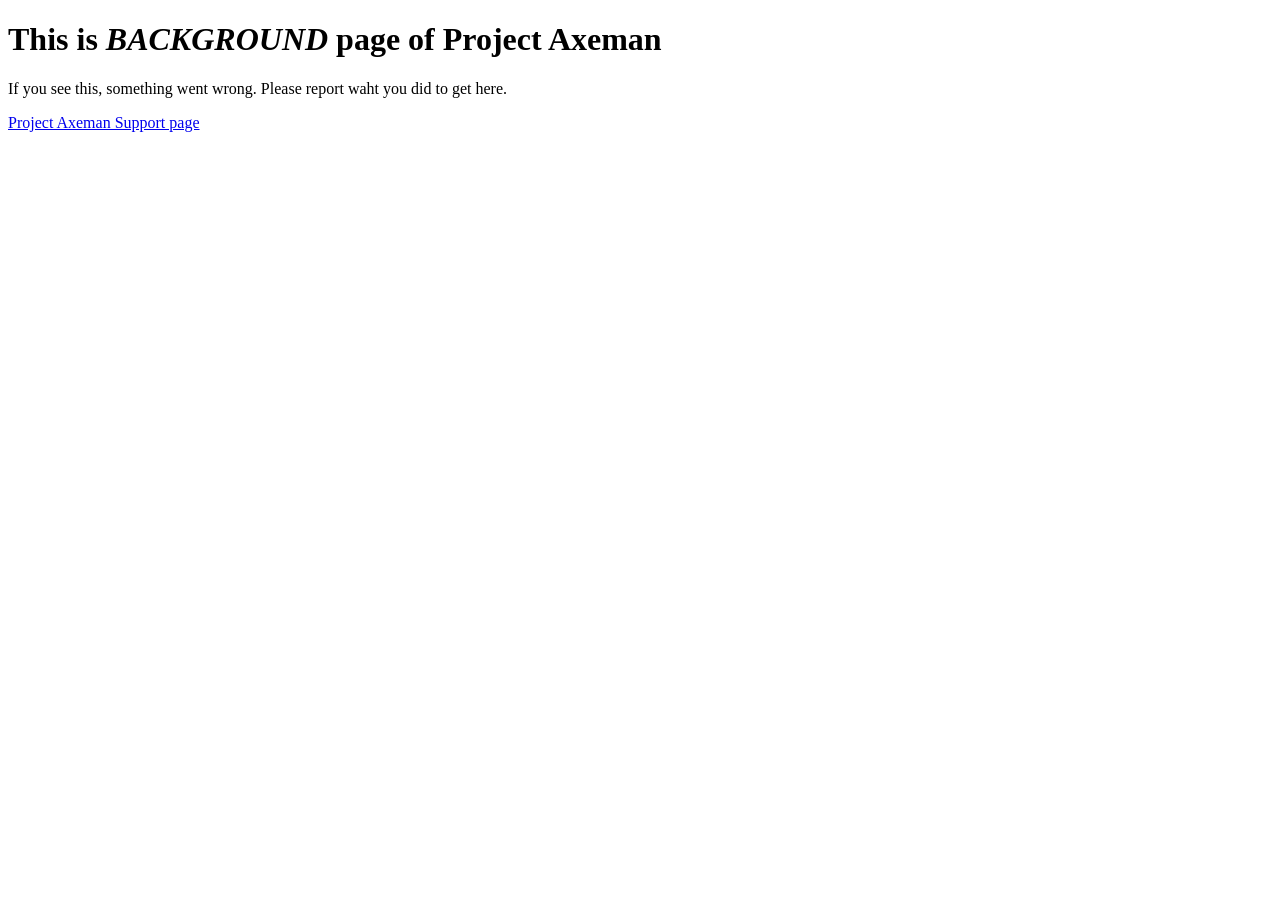
<file: Pages/Background.html>
<!--
    Background.html

    Author:
            Aleksandar Toplek,

    Created on:
            27.02.2012.
-->

<!DOCTYPE html>
<html>
    <head>
    	<meta charset="UTF-8">
        <title>Project Axeman - Background worker page</title>
        
        <!-- jQuery script -->
		<script type="text/javascript" src="../Scripts/jQuery.js"></script>

        <!-- App scripts -->
        <script type="text/javascript" src="../Scripts/App/Enums.js"></script>
        <script type="text/javascript" src="../Scripts/App/Variables.js"></script>
        <script type="text/javascript" src="../Scripts/App/Helpers.js"></script>
        <script type="text/javascript" src="../Scripts/App/Models.js"></script>
        
        <script type="text/javascript" src="../Scripts/App/RequestManager.js"></script>
        <script type="text/javascript" src="../Scripts/App/NotificationManager.js"></script>
		<script type="text/javascript" src="../../Scripts/App/NavigationManager.js"></script>
		<script type="text/ecmascript" src="../Scripts/App/PluginsManager.js"></script>

        <!-- Background script -->
        <script type="text/javascript" src="../Scripts/BackgroundScript.js"></script>
		
	</head>
    <body>
        <h1>This is <i>BACKGROUND</i> page of Project Axeman</h1>
        <p>If you see this, something went wrong. Please report waht you did to get here.</p>
        <p>
            <a href="http://github.com/JustBuild/Project-Axeman/wiki">
                Project Axeman Support page
            </a>
        </p>
    </body>
</html>
</file>
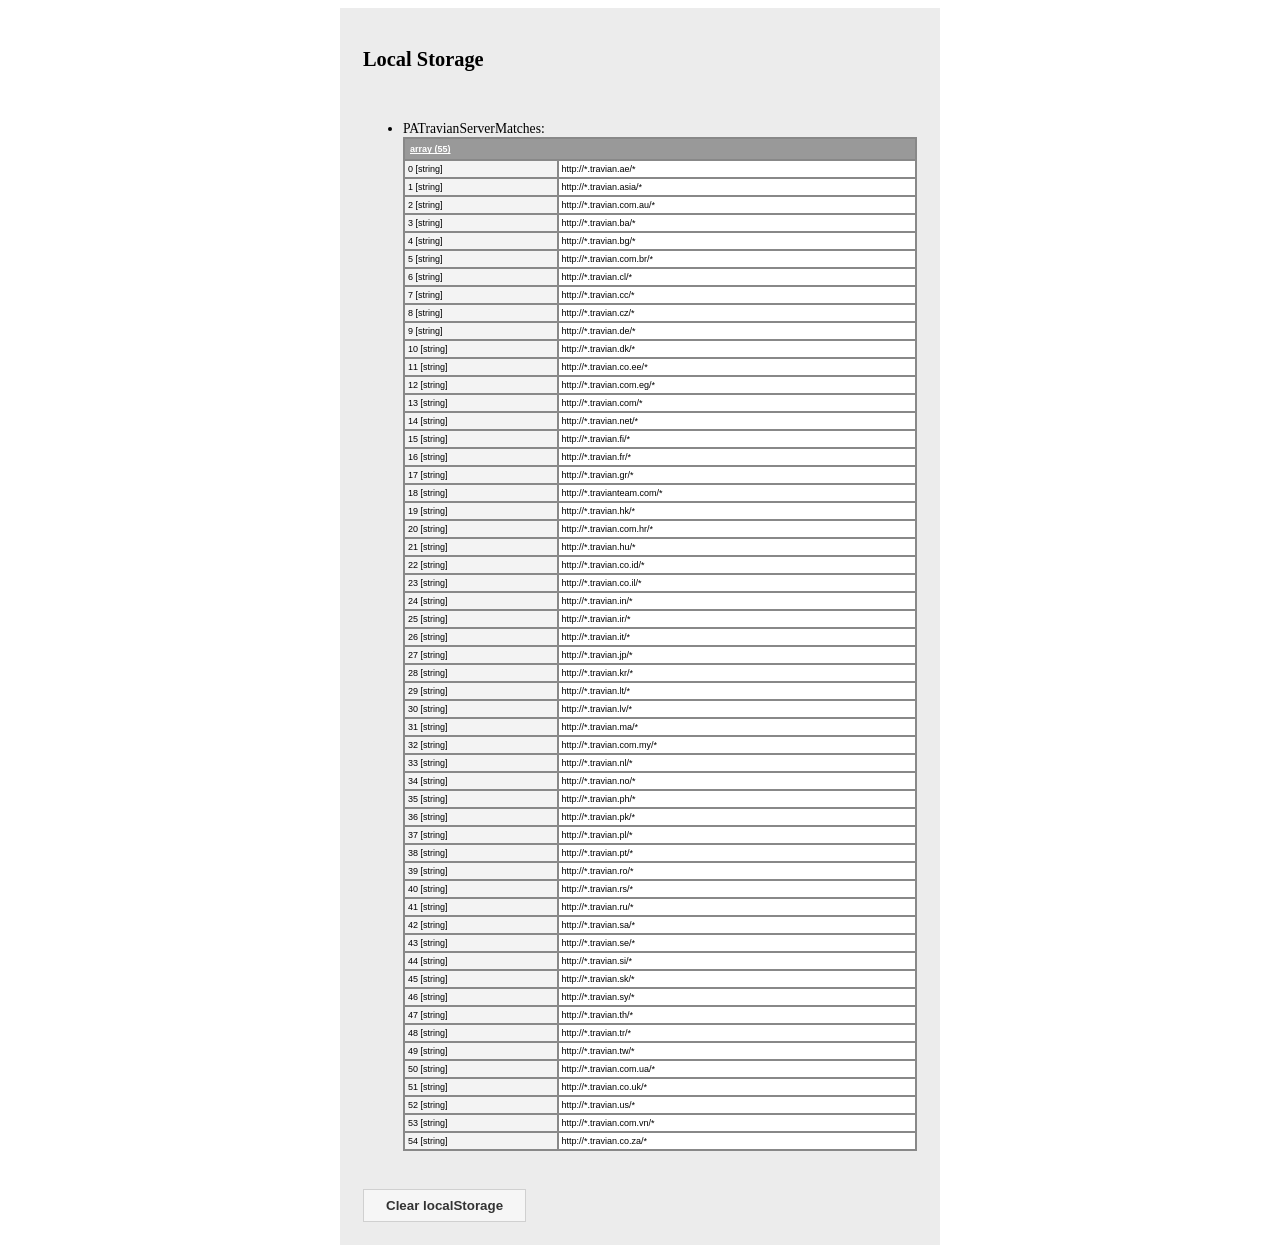
<file: Pages/StorageDetails.html>
﻿<!DOCTYPE html>
<html xmlns="http://www.w3.org/1999/xhtml">
	<head>
		<title>Project Axeman - Storage Details</title>

		<!-- jQuery scripts -->
		<link type="text/css" href="jQueryUIStyle.css" rel="stylesheet" />
		<script type="text/javascript" src="../Scripts/jQuery.js"></script>
		<script type="text/javascript" src="../Scripts/jQueryUI.js"></script>

		<!-- StorageDetails script -->
		<script type="text/javascript" src="../Scripts/StorageDetailsScript.js"></script>

		<!-- Extension styles -->
		<link type="text/css" href="PAStyle.css" rel="stylesheet" />

		<style type="text/css">
			body {
				font-family: 'Segoe UI';
				font-size: 85%;
			}
		</style>

	</head>
	<body>
		<table class="PASection" style="padding:20px; margin-left:auto; margin-right:auto; min-width: 600px;">
			<tr>
				<td>
					<h2>Local Storage</h2>
				</td>
			</tr>

			<tr>
				<td>
					<ul id="LocalStorageTree" class="treeview">
						<li id="NoDataSign"><b>No Data</b></li>
					</ul>
				</td>
			</tr>

			<tr>
				<td>
					<button id="ClearLocalStorage" class="PAButtonLight" style="margin-top:20px">Clear localStorage</button>
				</td>
			</tr>
		</table>
	</body>
</html>
</file>
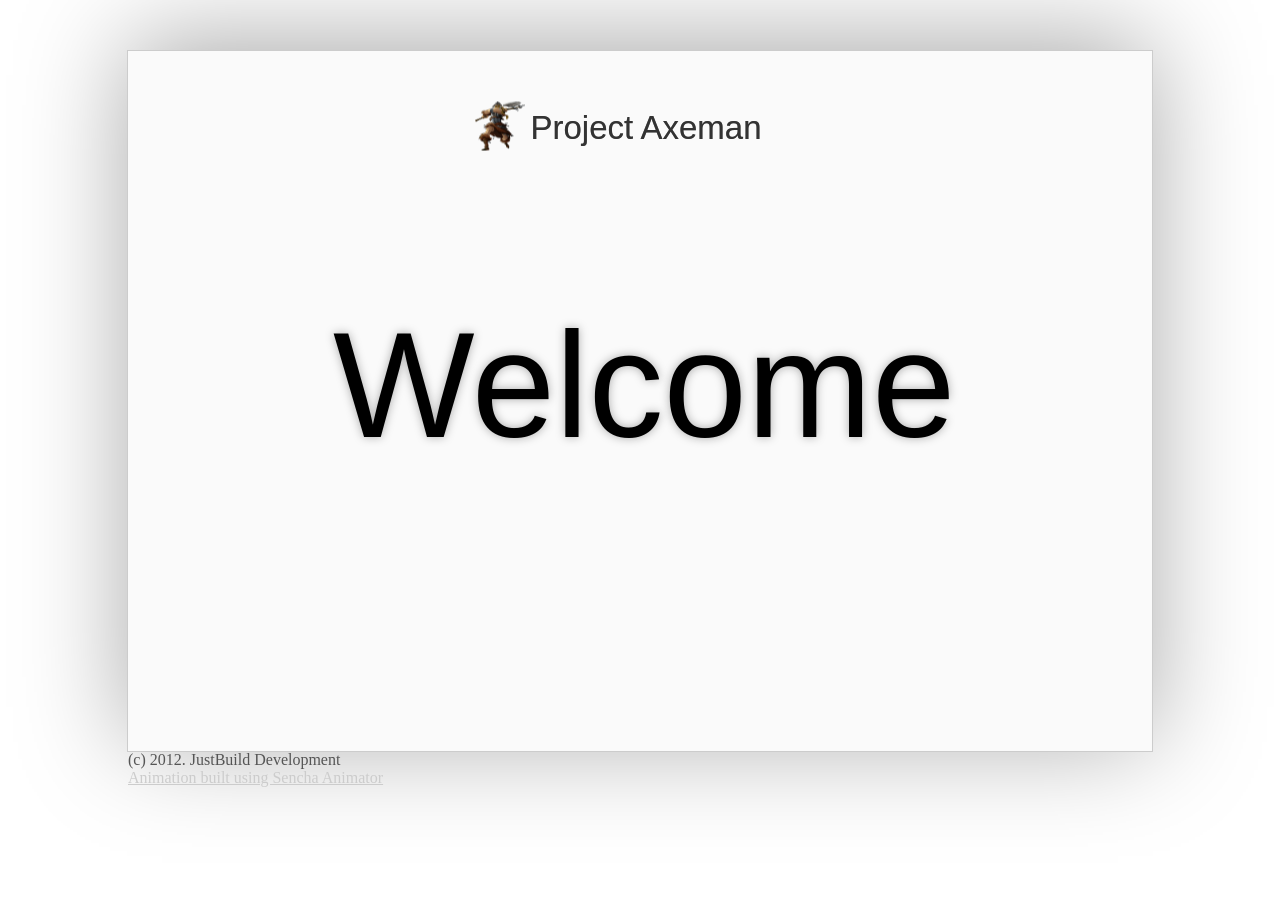
<file: Pages/Welcome.html>
<html>
<!-- Sencha Animator Version: 1.2 Build: 136 -->
<head>
	<meta charset="UTF-8">
	<title>Welcome - Project Axeman</title>


	<script type="text/javascript">


		if (typeof (AN) === 'undefined') {
			AN = {};
		}
		AN.Controller = {

			scenes: {},
			scenesArray: [],
			currentSceneID: -1,
			olElement: null,
			events: {},
			useOrmma: false,

			setConfig: function (configData) {

				this.events = configData.events;

				this.olElement = document.getElementById(configData.parentId);
				var liElements = this.olElement.children;

				if (configData.ormma) {
					this.useOrmma = true;
				}

				var scene;
				for (var i = 0; i < configData.scenes.length; i++) {
					scene = configData.scenes[i];
					scene.element = liElements[i];
					this.scenes[scene.id] = scene;
					this.scenesArray.push(scene);
				}

				this.setupListeners();

				this.startSceneByID(this.scenesArray[0].id);

			},

			runningAnimationCount: 0,
			browser: 'webkit',

			setupListeners: function () {
				var me = this;

				var eventName = "webkitAnimationEnd";

				if (document.body.style.MozAnimationName !== undefined) {
					eventName = "animationend";
					this.browser = "moz";
				}

				this.olElement.addEventListener(eventName, function () {
					me.onAnimationEnd();
				}, false);

				function addMousemoveListenerTo(scene) {
					scene.element.addEventListener('mousemove', function (event) {
						scene.mousemoveAction(me, event);
					}, false);
				}

				var scene;
				for (var i = 0; i < this.scenesArray.length; i++) {
					scene = this.scenesArray[i];
					if (scene.mousemoveAction) {

						addMousemoveListenerTo(scene);
					}
				}

				function addListenerTo(element, eventType, aFunction) {
					element.addEventListener(eventType, function (event) {
						aFunction(me, event);
					}, false);
				}

				var element, event;
				for (var i = 0; i < this.events.length; i++) {
					event = this.events[i];
					element = document.getElementById(event.id);
					addListenerTo(element, event.type, event.handler);
				}

			},

			onAnimationEnd: function () {

				this.runningAnimationCount--;

				if (this.runningAnimationCount === 0) {
					this.onSceneFinish();
				}

			},

			startSceneByID: function (sceneID) {

				var me = this;

				//restart current scene without flicker
				if (sceneID === this.currentSceneID) {
					this.scenes[sceneID].element.setAttribute('class', 'run restart');

					setTimeout(function () {

						me.runningAnimationCount = me.scenes[sceneID].animationCount;
						me.scenes[sceneID].element.setAttribute('class', 'run');

						if (me.scenes[sceneID].startAction) {
							me.scenes[sceneID].startAction(me);
						}
						if (me.scenes[sceneID].animationCount === 0) {
							me.onSceneFinish();
						}

					}, 0);
					return;
				} else if (this.currentSceneID !== -1) {
					this.scenes[this.currentSceneID].element.setAttribute('class', '');
				}

				this.runningAnimationCount = this.scenes[sceneID].animationCount;

				this.currentSceneID = sceneID;
				var nextScene = this.scenes[sceneID];

				if (this.browser === 'moz') {
					nextScene.element.setAttribute('class', 'run restart');
					var unused = nextScene.element.offsetHeight;
					nextScene.element.setAttribute('class', 'run');
				} else {
					nextScene.element.setAttribute('class', 'run');
				}

				if (this.useOrmma) {
					this.ormmaNextScene(nextScene);
				}

				if (nextScene.startAction) {
					nextScene.startAction(this);
				}

				if (nextScene.animationCount === 0) {
					this.onSceneFinish();
				}

			},

			replayScene: function () {
				this.startSceneByID(this.currentSceneID);
			},

			onSceneFinish: function () {
				if (this.scenes[this.currentSceneID].endAction) {
					this.scenes[this.currentSceneID].endAction(this);
				}
			},

			goToNextScene: function () {
				var nextIndex = this.scenesArray.indexOf(this.scenes[this.currentSceneID]) + 1;
				var nextScene;
				if (nextScene = this.scenesArray[nextIndex]) {
					this.startSceneByID(nextScene.id);
				}
			},

			goToURL: function (aURL) {
				document.location.href = aURL;
			},

			ormmaNextScene: function (nextScene) {
				var currentState = ormma.getState();

				if (nextScene.dimensions.expanded) {
					//expanded state
					//check if we're expanded
					var maxSize = ormma.getMaxSize();
					if (currentState !== 'expanded') {
						ormma.expand({
							x: 0,
							y: 0,
							width: maxSize.width,
							height: maxSize.height
						});
					}

					var transform = "";
					var elementHeight = nextScene.element.offsetHeight;
					var elementWidth = nextScene.element.offsetWidth;
					var y = (maxSize.height - elementHeight) / 2;
					var x = (maxSize.width - elementWidth) / 2;
					transform += " translate3d(" + Math.round(x) + "px," + Math.round(y) + "px,0)";

					if (nextScene.dimensions.fit) {
						var scaleFactor = Math.min(maxSize.width / elementWidth, maxSize.height / elementHeight);
						transform += " scale3d(" + scaleFactor + "," + scaleFactor + ",1)";
					}
					nextScene.element.style.webkitTransform = transform;

				} else {

					if (currentState === 'expanded') {
						ormma.close();
					}
					ormma.resize(nextScene.dimensions.width, nextScene.dimensions.height);
				}
			}
		};

		window.addEventListener('load', function () {
			var configData = {
				parentId: 'AN-sObj-parentOl',
				ormma: false,
				scenes: [{ id: 0, animationCount: 4, duration: 5.457, dimensions: { height: 700, width: 1024, expanded: false, fit: false } }],
				events: []
			};
			AN.Controller.setConfig(configData);
		}, false);
	</script>


	<style type="text/css">
		.AN-sObj-stage {
			position: relative;
			overflow: hidden;
		}

			.AN-sObj-stage div {
				position: absolute;
			}

			.AN-sObj-stage a {
				color: inherit;
				text-decoration: none;
			}

			.AN-sObj-stage * {
				margin: 0;
				padding: 0;
				-webkit-font-smoothing: antialiased;
			}

			.AN-sObj-stage img {
				position: absolute;
				top: 0;
				left: 0;
			}

		body, .AN-sObj-stage, ol, li {
			margin: 0;
			padding: 0;
		}

		ol {
			list-style: none;
			position: relative;
		}

		li {
			position: absolute;
			top: 0;
			left: 0;
		}

		.AN-Scene-Description {
			display: none;
		}

		@-webkit-keyframes AN-ani-delay {
			0% {
			}

			100% {
			}
		}

		li {
			display: none;
		}

			li.run {
				display: block;
			}

		.restart * {
			-webkit-animation-name: none !important;
		}

		#AN-sObj-17 {
			-webkit-transform: translate3d(0px, 0px, 0px);
			width: 1024px;
			height: 700px;
			background-color: rgba(194,194,194,1);
			top: 0;
			left: 0;
		}

		#AN-sObj-18 {
			-webkit-transform: translate3d(862px, 336px, 0px) rotateX(0deg) rotateY(0deg) rotateZ(0deg) scale3d(0.5, 0.5, 1);
			width: 500px;
			height: 492px;
			top: 0;
			left: 0;
			overflow: visible;
			opacity: 0;
		}

		#AN-sObj-19 {
			-webkit-transform: translate3d(232px, 275px, 0px);
			width: 967px;
			height: 20px;
			top: 0;
			left: 0;
			font-family: "Helvetica Neue", Arial, Helvetica, Geneva, sans-serif;
			font-size: 110px;
			color: rgba(51,51,51,1);
			text-shadow: rgba(0,0,0,1) 0px 0px 30px;
		}

		#AN-sObj-20 {
			-webkit-transform: translate3d(205px, 248px, 0px);
			width: 120px;
			height: 20px;
			top: 0;
			left: 0;
			text-shadow: 0 0 10px #AAA;
			;
			font-size: 150px;
			font-family: "Lucida Grande", Lucida, Verdana, sans-serif;
		}

		@-webkit-keyframes ani-AN-sObj-17 {
			0% {
				-webkit-transform: translate3d(0px, 0px, 0px);
				opacity: 0;
				background-color: rgba(255,255,255,1);
			}

			11.61% {
				-webkit-transform: translate3d(0px, 0px, 0px);
				opacity: 0;
				background-color: rgba(255,255,255,1);
			}

			11.97% {
				-webkit-transform: translate3d(0px, 0px, 0px);
				opacity: 1;
				background-color: rgba(0,0,0,1);
			}

			51.75% {
				-webkit-transform: translate3d(0px, 0px, 0px);
				opacity: 1;
				background-color: rgba(0,0,0,1);
			}

			73.93% {
				-webkit-transform: translate3d(0px, 0px, 0px);
				opacity: 0;
				background-color: rgba(0,0,0,1);
			}

			90.25% {
				-webkit-transform: translate3d(0px, 0px, 0px);
				opacity: 0;
				background-color: rgba(255,255,255,1);
			}

			100% {
				-webkit-transform: translate3d(0px, 0px, 0px);
				opacity: 1;
				background-color: rgba(250,250,250,1);
			}
		}

		.run #AN-sObj-17 {
			-webkit-animation-name: ani-AN-sObj-17;
			-webkit-animation-duration: 5.453s;
			-webkit-animation-delay: 0s;
			-webkit-animation-fill-mode: both;
		}

		#AN-sObj-17 {
			-webkit-transform: translate3d(0px, 0px, 0px);
			opacity: 1;
			background-color: rgba(250,250,250,1);
		}

		.restart #AN-sObj-17 {
			-webkit-transform: translate3d(0px, 0px, 0px);
			opacity: 0;
			background-color: rgba(255,255,255,1);
		}

		@-webkit-keyframes ani-AN-sObj-18 {
			0% {
				-webkit-transform: translate3d(862px, 336px, 0px) rotateX(0deg) rotateY(0deg) rotateZ(0deg) scale3d(0.5, 0.5, 1);
				opacity: 1;
			}

			2.07% {
				-webkit-transform: translate3d(862px, 336px, 0px) rotateX(0deg) rotateY(0deg) rotateZ(0deg) scale3d(0.5, 0.5, 1);
				opacity: 1;
			}

			4.6% {
				-webkit-transform: translate3d(543.5px, 207px, 0px) rotateX(0deg) rotateY(0deg) rotateZ(0deg) scale3d(0.6, 0.6, 1);
				opacity: 1;
			}

			6.48% {
				-webkit-transform: translate3d(225px, 132px, 0px) rotateX(0deg) rotateY(0deg) rotateZ(0deg) scale3d(0.9, 0.9, 1);
				opacity: 1;
			}

			8.74% {
				-webkit-transform: translate3d(222px, 287px, 0px) rotateX(0deg) rotateY(0deg) rotateZ(-13.4deg) scale3d(1.5, 1.5, 1);
				opacity: 1;
			}

			11.54% {
				-webkit-transform: translate3d(187px, 993px, 0px) rotateX(0deg) rotateY(0deg) rotateZ(-13.4deg) scale3d(4, 4, 1);
				opacity: 0;
			}

			16.71% {
				-webkit-transform: translate3d(-118px, 82px, 0px) rotateX(0deg) rotateY(0deg) rotateZ(0deg) scale3d(0.4, 0.4, 1);
				opacity: 0;
			}

			51.72% {
				-webkit-transform: translate3d(-118px, 82px, 0px) rotateX(0deg) rotateY(0deg) rotateZ(0deg) scale3d(0.4, 0.4, 1);
				opacity: 0;
			}

			84.72% {
				-webkit-transform: translate3d(-118px, 82px, 0px) rotateX(0deg) rotateY(0deg) rotateZ(0deg) scale3d(0.4, 0.4, 1);
				opacity: 1;
			}

			100% {
				-webkit-transform: translate3d(122px, -171px, 0px) rotateX(0deg) rotateY(0deg) rotateZ(0deg) scale3d(0.1, 0.1, 1);
				opacity: 1;
			}
		}

		.run #AN-sObj-18 {
			-webkit-animation-name: ani-AN-sObj-18;
			-webkit-animation-duration: 5.457s;
			-webkit-animation-delay: 0s;
			-webkit-animation-fill-mode: both;
		}

		#AN-sObj-18 {
			-webkit-transform: translate3d(122px, -171px, 0px) rotateX(0deg) rotateY(0deg) rotateZ(0deg) scale3d(0.1, 0.1, 1);
			opacity: 1;
		}

		.restart #AN-sObj-18 {
			-webkit-transform: translate3d(862px, 336px, 0px) rotateX(0deg) rotateY(0deg) rotateZ(0deg) scale3d(0.5, 0.5, 1);
			opacity: 1;
		}

		@-webkit-keyframes ani-AN-sObj-19 {
			0% {
				-webkit-transform: translate3d(232px, 275px, 0px) scale3d(1, 1, 1);
				opacity: 0;
				text-shadow: rgba(0,0,0,0.5) 0px 0px 3px;
			}

			16.65% {
				-webkit-transform: translate3d(232px, 275px, 0px) scale3d(1, 1, 1);
				opacity: 0;
				text-shadow: rgba(0,0,0,0.5) 0px 0px 3px;
			}

			51.9% {
				-webkit-transform: translate3d(232px, 275px, 0px) scale3d(1, 1, 1);
				opacity: 0;
				text-shadow: rgba(170,170,170,0.5) 0px 0px 10px;
			}

			84.72% {
				-webkit-transform: translate3d(232px, 275px, 0px) scale3d(1, 1, 1);
				opacity: 1;
				text-shadow: rgba(0,0,0,0.5) 0px 0px 3px;
			}

			100% {
				-webkit-transform: translate3d(64px, 50px, 0px) scale3d(0.3, 0.3, 1);
				opacity: 1;
				text-shadow: rgba(0,0,0,0.5) 0px 0px 0px;
			}
		}

		.run #AN-sObj-19 {
			-webkit-animation-name: ani-AN-sObj-19;
			-webkit-animation-duration: 5.457s;
			-webkit-animation-delay: 0s;
			-webkit-animation-fill-mode: both;
		}

		#AN-sObj-19 {
			-webkit-transform: translate3d(64px, 50px, 0px) scale3d(0.3, 0.3, 1);
			opacity: 1;
			text-shadow: rgba(0,0,0,0.5) 0px 0px 0px;
		}

		.restart #AN-sObj-19 {
			-webkit-transform: translate3d(232px, 275px, 0px) scale3d(1, 1, 1);
			opacity: 0;
			text-shadow: rgba(0,0,0,0.5) 0px 0px 3px;
		}

		@-webkit-keyframes ani-AN-sObj-20 {
			0% {
				-webkit-transform: translate3d(205px, 248px, 0px);
				opacity: 0;
			}

			88.97% {
				-webkit-transform: translate3d(205px, 248px, 0px);
				opacity: 0;
			}

			100% {
				-webkit-transform: translate3d(205px, 248px, 0px);
				opacity: 1;
			}
		}

		.run #AN-sObj-20 {
			-webkit-animation-name: ani-AN-sObj-20;
			-webkit-animation-duration: 5.45s;
			-webkit-animation-delay: 0s;
			-webkit-animation-fill-mode: both;
		}

		#AN-sObj-20 {
			-webkit-transform: translate3d(205px, 248px, 0px);
			opacity: 1;
		}

		.restart #AN-sObj-20 {
			-webkit-transform: translate3d(205px, 248px, 0px);
			opacity: 0;
		}

		#AN-sObj-scene-id-0 .AN-sObj-stage {
			height: 700px;
			width: 1024px;
			background-color: rgba(255,255,255,1);
		}
	</style>

</head>
<body>

	<div style="border: 1px solid #CCC; -webkit-box-shadow: 0 -10px 100px #AAA; width: 1024px; height: 700px; margin: 50px auto auto auto;">

		<div id="AN-sObj-parentOl">

			<div id="AN-sObj-scene-id-0" class="run">
				<div class="AN-sObj-stage">
					<div id="AN-sObj-17"></div>
					<div id="AN-sObj-18">
						<div id="AN-sObj-val-18">
							<img height="492" width="500" src="../Images/pa.png"></div>
					</div>
					<div id="AN-sObj-19"><span>Project Axeman</span></div>
					<div id="AN-sObj-20">
						<span>Welcome
						</span>
					</div>
				</div>
			</div>

		</div>

		<div style="color: #555;" >
			(c) 2012. JustBuild Development<br />
			<a target="_blank" style="color: #CCC;" href="http://www.sencha.com/" alt="Sencha Website">Animation built using Sencha Animator</a>
		</div>
	</div>

</body>
</html>
</file>
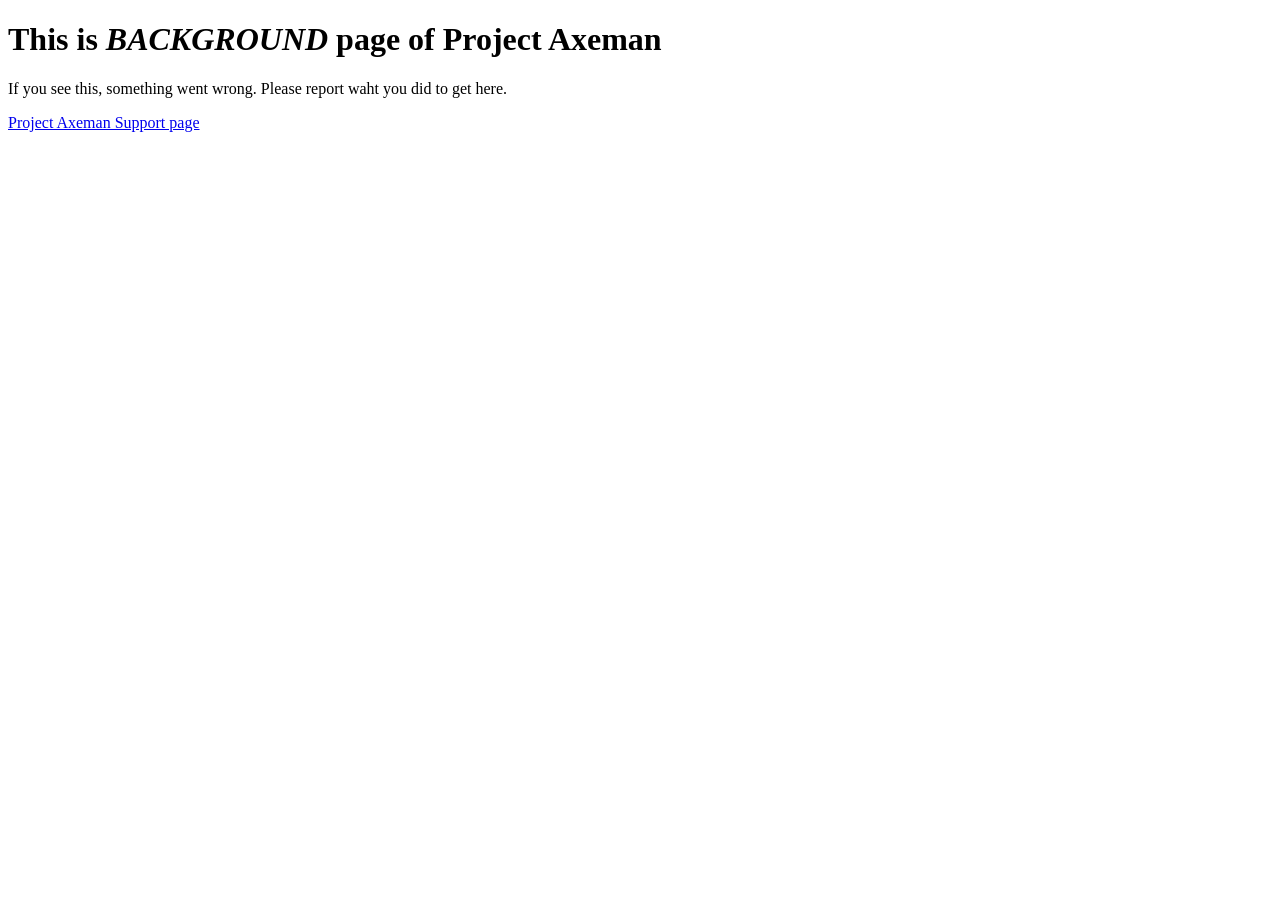
<file: Pages/Background/Background.html>
﻿<!--
    Background.html

    Author:
            Aleksandar Toplek,

    Created on:
            27.02.2012.
-->

<!DOCTYPE html>
<html>
    <head>
    	<meta charset="UTF-8">
        <title>Project Axeman - Background worker page</title>
        
        <!-- jQuery script -->
		<script type="text/javascript" src="../../Scripts/jQuery.js"></script>

        <!-- App scripts -->
	    <script type="text/javascript" src="../../Scripts/App/Enums.js"></script>
		<script type="text/javascript" src="../../Scripts/App/Models.js"></script>
        <script type="text/javascript" src="../../Scripts/App/Variables.js"></script>
        <script type="text/javascript" src="../../Scripts/App/Helpers.js"></script>
        
        <script type="text/javascript" src="../../Scripts/App/RequestManager.js"></script>
        <script type="text/javascript" src="../../Scripts/App/NotificationManager.js"></script>
		<script type="text/javascript" src="../../Scripts/App/NavigationManager.js"></script>
		<script type="text/ecmascript" src="../../Scripts/App/PluginsManager.js"></script>

        <!-- Background script -->
        <script type="text/javascript" src="BackgroundScript.js"></script>
		
	</head>
    <body>
        <h1>This is <i>BACKGROUND</i> page of Project Axeman</h1>
        <p>If you see this, something went wrong. Please report waht you did to get here.</p>
        <p>
            <a href="http://github.com/JustBuild/Project-Axeman/wiki">
                Project Axeman Support page
            </a>
        </p>
    </body>
</html>
</file>
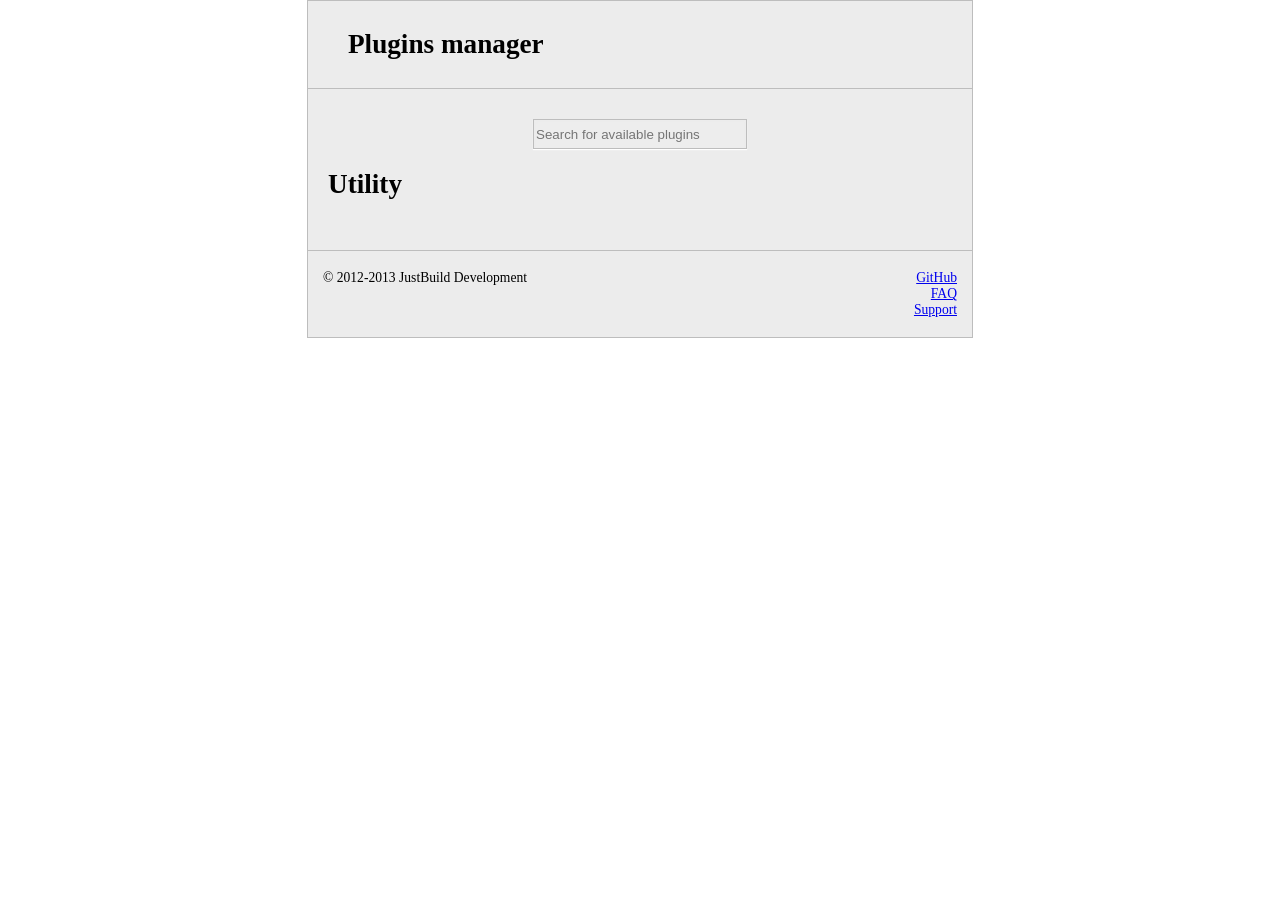
<file: Pages/PluginsManager/PluginsManager.html>
﻿<!DOCTYPE html>
<html xmlns="http://www.w3.org/1999/xhtml">
	<head>
		<title>Plugins manager</title>

		<!-- jQuery scripts -->
		<link type="text/css" href="../jQueryUIStyle.css" rel="stylesheet" />
		<script type="text/javascript" src="../../Scripts/jQuery.js"></script>
		<script type="text/javascript" src="../../Scripts/jQueryUI.js"></script>

		<!-- Extension scripts -->
		<script type="text/javascript" src="../../Scripts/App/Enums.js"></script>
		<script type="text/javascript" src="../../Scripts/App/Models.js"></script>
		<script type="text/javascript" src="../../Scripts/App/Variables.js"></script>
		<script type="text/javascript" src="../../Scripts/App/Helpers.js"></script>

		<script type="text/javascript" src="../../Scripts/App/RequestManager.js"></script>
		<script type="text/javascript" src="../../Scripts/App/NotificationManager.js"></script>
		<script type="text/javascript" src="../../Scripts/App/NavigationManager.js"></script>
		<script type="text/javascript" src="../../Scripts/App/PluginsManager.js"></script>

		<script type="text/javascript" src="../../Plugins/Utility/TravianPLUS/TravianPLUS.js"></script>
		<script type="text/javascript" src="../../Plugins/Utility/ReportEnhancement/ReportEnhancement.js"></script>
		<script type="text/javascript" src="../../Plugins/Utility/VillageListEnhancement/VillageListEnhancement.js"></script>
		<script type="text/javascript" src="../../Plugins/Utility/AutoAdventure/AutoAdventure.js"></script>
		<script type="text/javascript" src="../../Plugins/Utility/MarketplaceEnhancements/MarketplaceEnhancements.js"></script>
		<script type="text/javascript" src="../../Plugins/Economy/ResourceIndicator/ResourceIndicator.js"></script>
		<script type="text/javascript" src="../../Plugins/Economy/ResourceCalculator/ResourceCalculator.js"></script>
		<script type="text/javascript" src="../../Plugins/Economy/UpgradeIndicator/UpgradeIndicator.js"></script>
		<script type="text/javascript" src="../../Plugins/Economy/ResourceSender/ResourceSender.js"></script>
		<script type="text/javascript" src="../../Plugins/Core/Services/Services.js"></script>
		<script type="text/javascript" src="../../Plugins/Support/Feedback/Feedback.js"></script>
		<script type="text/javascript" src="../../Plugins/Fun/Decorations/Decorations.js"></script>
		<script type="text/javascript" src="../../Plugins/Development/_Development/_Development.js"></script>

		<!-- PluginsManager script -->
		<script type="text/javascript" src="PluginsManagerScript.js"></script>

		<!-- Styles -->
		<link type="text/css" href="../PAStyle.css" rel="stylesheet" />
		<link type="text/css" href="PluginsManagerStyle.css" rel="stylesheet" />

	</head>
<body>
	<div class="PARootSection" style="width:664px; margin-left:auto; margin-right:auto;">
		<!-- Page header -->
		<div class="PASection"><h1 style="padding:5px 5px 5px 25px">Plugins manager</h1></div>
		<div class="PASectionSeparator"></div>

		<!-- Page content -->
		<div class="PASection" style="padding: 30px 0">

			<!-- Filter bar -->
			<div style="text-align:center;">
				<input type="text" class="PATextBoxLight FilterBar" placeholder="Search for available plugins" disabled="disabled" />
			</div>

			<!-- Plugins container -->
			<div id="PluginsTable" class="PluginsTable"></div>

		</div>
		<div class="PASectionSeparator"></div>

		<!-- Page footer -->
		<div class="PASection">
			<div style="float:left;">
				<p style="width:100%;">
					&copy; 2012-2013 JustBuild Development
				</p>
			</div>
			<div style="float:right;">
				<p style="text-align:right;">
					<a href="https://github.com/JustBuild/Project-Axeman">GitHub</a><br>
					<a href="https://github.com/JustBuild/Project-Axeman/wiki/Support-%26-FAQ">FAQ</a><br>
					<a href="mailto:justbuilddev@gmail.com?subject=Project Axeman - Plugins manager">Support</a>
				</p>
			</div>
			<br style="clear:both;">
		</div>
	</div>
</body>
</html>
</file>
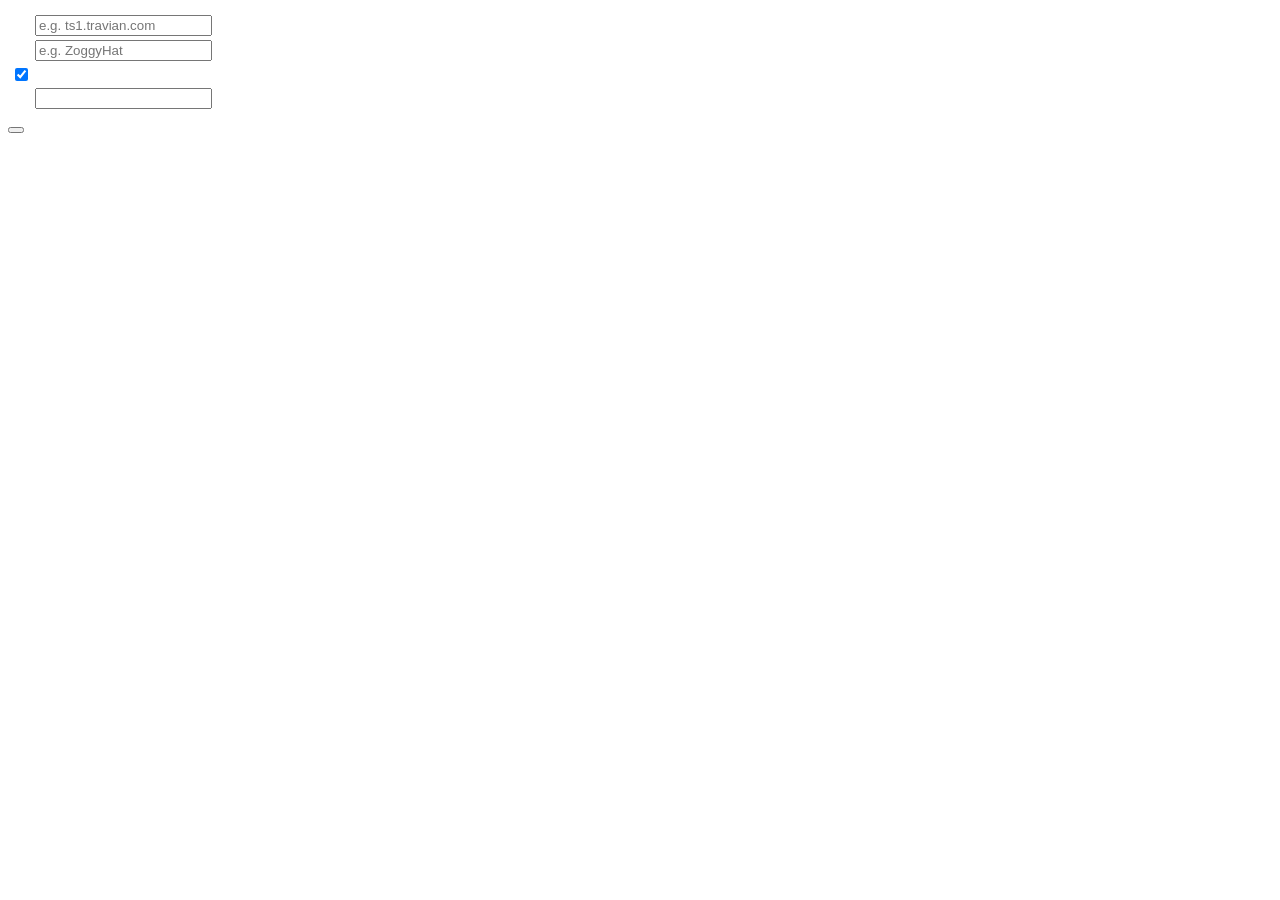
<file: Pages/Popup/PopupAddUser.html>
﻿<!DOCTYPE html>

<html xmlns="http://www.w3.org/1999/xhtml">
	<head>
		<title>Project Axeman - Popup - Add new user</title>
	</head>
	<body>
		<div class="AddNewProfileContainer">
			<form class="AddNewProfileForm">
				<table>
					<thead>
						<tr>
							<td colspan="2">
								<label data-locale="popup_AddProfile_AddNewProfile" style="font-size: 1.3em; margin-bottom: 10px;" />
							</td>
						</tr>
					</thead>
					<tbody>
						<tr>
							<td><label data-locale="popup_AddProfile_Server" /></td>
							<td><input id="AddUserServer" type="text" class="PATextBoxDark" placeholder="e.g. ts1.travian.com" /></td>
						</tr>
						<tr>
							<td><label data-locale="popup_AddProfile_Username" /></td>
							<td><input id="AddUserUserName" type="text" class="PATextBoxDark" placeholder="e.g. ZoggyHat" /></td>
						</tr>
						<tr>
							<td><input type="checkbox" checked="checked" style="float:right" /></td>
							<td data-locale="popup_AddProfile_AutoLogin" />
						</tr>
						<tr>
							<td><label data-locale="popup_AddProfile_Password" /></td>
							<td><input id="AddUserPassword" type="password" class="PATextBoxDark" /></td>
						</tr>
						<tr>
							<td></td>
							<td>
								<label data-locale="popup_AddProfile_PasswordDisclaimer" class="Info" />
							</td>
						</tr>
					</tbody>
				</table>
			</form>
			<button data-locale="popup_AddProfile_Create" class="PAButtonDark" />
		</div>
	</body>
</html>
</file>
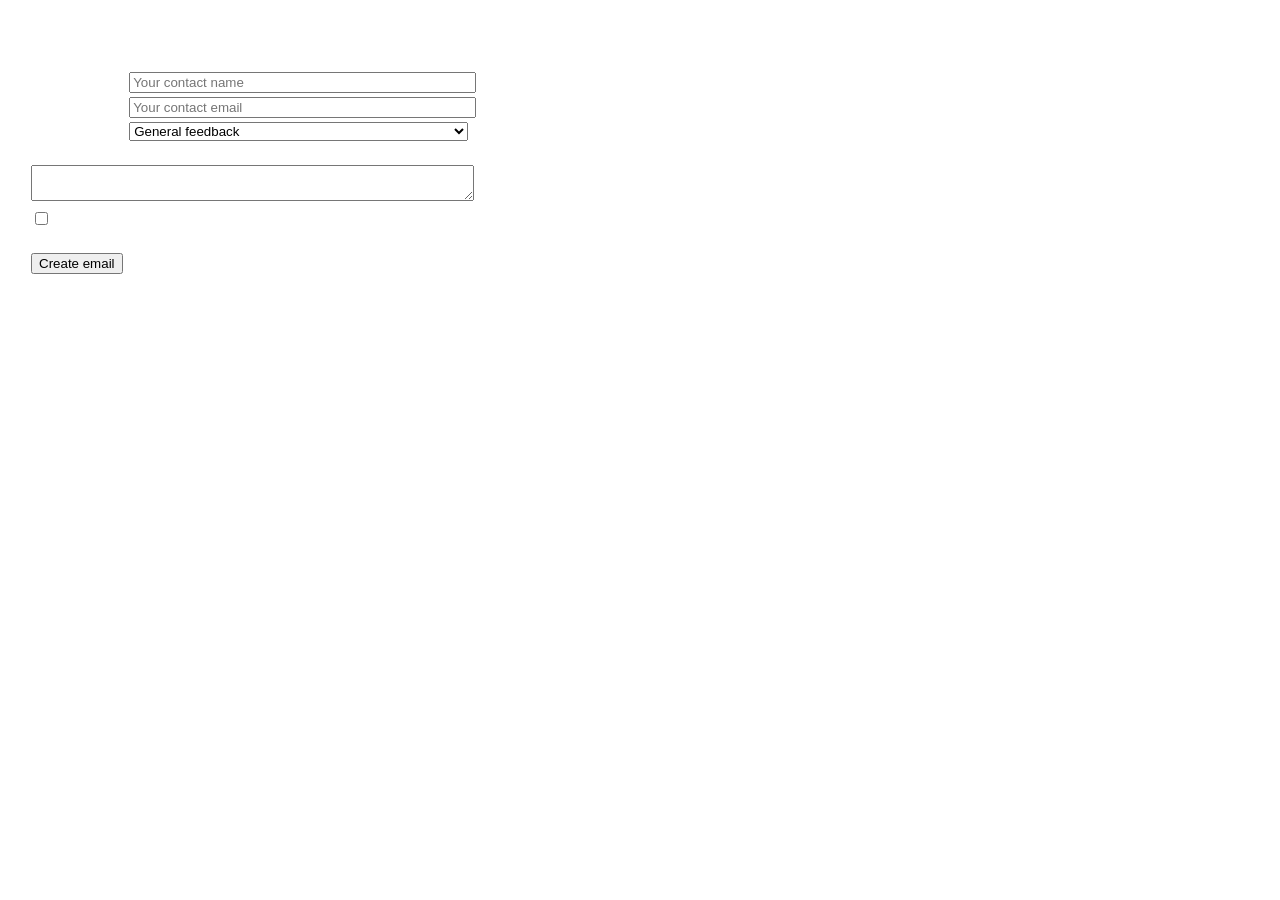
<file: Plugins/Support/Feedback/FeedbackForm.html>
﻿<!DOCTYPE html>
<html xmlns="http://www.w3.org/1999/xhtml">
	<head>
		<title>Project Axeman - Feedback</title>
		<style type="text/css">
			.FeedbackBody {
				margin: 20px;
				font-family:'Segoe UI';
				font-size: 0.85em;
				color:white;
			}
		</style>
	</head>
	<body>
		<div class="FeedbackBody">
			<h1 style="color:white;">Feedback</h1>

			<form method="post" action="mailto:justbuilddev@gmail.com?subject=Project Axeman Feedback" target="_blank" enctype="text/plain">
				<table class="PAtable">
					<tr><td class="PAtd">Name</td>
						<td class="PAtd"><input style="width:100%" class="PATextBoxDark" type="text" name="Name" placeholder="Your contact name" /></td>
					</tr>
					<tr><td class="PAtd">Email</td>
						<td class="PAtd"><input style="width:100%" class="PATextBoxDark" type="email" name="Email" placeholder="Your contact email" /></td>
					</tr>
					<tr>
						<td class="PAtd">Type of feedback</td>
						<td class="PAtd">
							<select name="FeedbackType" style="width:100%;">
								<option value="General">General feedback</option>
								<optgroup label="Questions">
									<option value="QHowToUse">How to use?</option>
									<option value="QAbout">General about this extension</option>
									<option value="QContribute">I am a programmer, can I contribute to this project?</option>
									<option value="QDonate">Can I donate for further development?</option>
									<option value="QOther">Other</option>
								</optgroup>			 
								<optgroup label="Ideas">
									<option value="INewFeature">Propose a new feature or plugin</option>
									<option value="IOther">Other</option>
								</optgroup>	
								<optgroup label="Feature/Plugin">
									<option value="FNotWorking">Not working properly</option>
									<option value="FNotActivating">Can not activate</option>
									<option value="FNotAvailable">Not available in plugins manager page</option>
									<option value="FUpdate">Needs update</option>
									<option value="FOld">Plugin needs new features (plugin is not useful)</option>
								</optgroup>	 
								<optgroup label="Help">
									<option value="HToWork">Getting this extension to work</option>
									<option value="HOther">Other</option>
								</optgroup>
							</select>
						</td>
					</tr>
					<tr><td class="PAtd" colspan="2">Feedback note</td></tr>
					<tr><td class="PAtd" colspan="2"><textarea class="PATextBoxDark" name="Note" wrap="soft" style="width:100%"></textarea></td></tr>
					<tr><td class="PAtd" colspan="2"><input type="checkbox" name="ContactUser" />Would you like to be contacted regarding your feedback?</td></tr>
					<tr>
						<td colspan="2" class="PAtd">
							<input type="submit" class="PAButtonLight" value="Create email" style="margin:20px auto auto auto" />
						</td>
					</tr>
				</table>
			</form>
		</div>
	</body>
</html>
</file>
<file: Pages/PAStyle.css>
﻿.ModalView {
	display: none;
	position: fixed;
	top: 0;
	right: 0;
	height: 100%;
	z-index: 999999;    
	padding:20px;
	width: 280px;
	background-color: #333;
	-webkit-box-shadow: inset 0 0 5px 5px #222;
}

.PARootSection {
	border: 1px solid #BDBDBD;
}
	.PARootSection > .PASection {
		padding: 5px 15px;
	}

.PASection {
	background-color:#ECECEC;
	cursor: default;
}

.PASectionSeparator {
	color: transparent;
	border-top: 1px solid #BDBDBD;
}

.PAtable {
	background-color: transparent;
}
.PAtd {
	background-color:transparent;
}

.PAButtonLight {
	color: #333;
	background: #f6f6f6;
	border: 1px solid #d0d0d0;
	display: inline-block;
	font-weight: bold;
	padding: 8px 22px;
	text-decoration: none;
}
	.PAButtonLight:hover {
		background: #efefef;
	}
	.PAButtonLight:active {
		position:relative;
		top:1px;
	}

.PAButtonDark {
	color: #EEE;
	background: #555;
	padding: 8px 22px;
	margin: 6px;
	border: #282828;
	border-width: 1px;
	border-style: solid;

	float: left;
}
	.PAButtonDark:hover {
		background: #777;
	}
	.PAButtonDark:active {
		position:relative;
		top:1px;
	}

.PATextBoxLight,
.PATextBoxDark {
	height:21px;
			
	padding: 2px 10px 2px 2px;	
	display:inline-block;
				
	border:1px;
	border-color:#BDBDBD;
	border-style:solid;
}
.PATextBoxDark {
	box-shadow: inset 0px 2px 2px #ECECEC, 0px 1px 1px black;
}
.PATextBoxLight {
	box-shadow: inset 0px 2px 2px #ECECEC, 0px 1px 1px white;
}

.PASDTableHeader {
	color: white; 
	cursor: pointer; 
	text-decoration:underline;
}
	.PASDTableHeader:hover {
		color: crimson;
	}
</file>
<file: Pages/PluginsManager/PluginsManagerStyle.css>
﻿body {
	font-family:'Segoe UI'; 
	font-size: 0.85em;
	margin: 0;
}

.PluginsTable {
	margin: 20px;
}

.PluginItem {
	background-color: #f8f8f8;
	margin: 25px 0px;
	padding: 15px;

	-webkit-border-radius: 10px;

	-webkit-box-shadow: 2px 2px 15px #bbb;

	width: 590px;
}
			
.PluginOptions img {
	margin-bottom: 15px;
	width: 64px;
	height: 64px;
	float: left;
}

.PluginOptions {
	text-align:center; 
	vertical-align:top;
	float: left;
}
			
.PluginInfo {
	width: 520px;
	float: right;
}

.PluginAlias {
	float: left;
}

.PluginVersion {
	text-align:right; 
	color:#656565;
	float: right;
}

.PluginDescription {
	color:#959595;
	padding-right: 20px;
}

.PluginFooter {
	color:#656565;
	padding-right: 75px;
}

.PluginAuthor {
	float: left;
}

.PluginLink {
	float: right;
}

img.disabled {
	-webkit-filter: grayscale(1);
}

.AlphaFlag,
.BetaFlag,
.Flag {
	background-repeat:no-repeat; 
	background-position: right bottom; 
}

.AlphaFlag {
	background-image:url(../../Images/PluginAlphaMark.png); 
}
			
.BetaFlag {
	background-image:url(../../Images/PluginBetaMark.png); 
}

.FilterBar {
	width:200px;
	height:24px;
				
	margin-left:auto;
	margin-right:auto;
}
</file>
